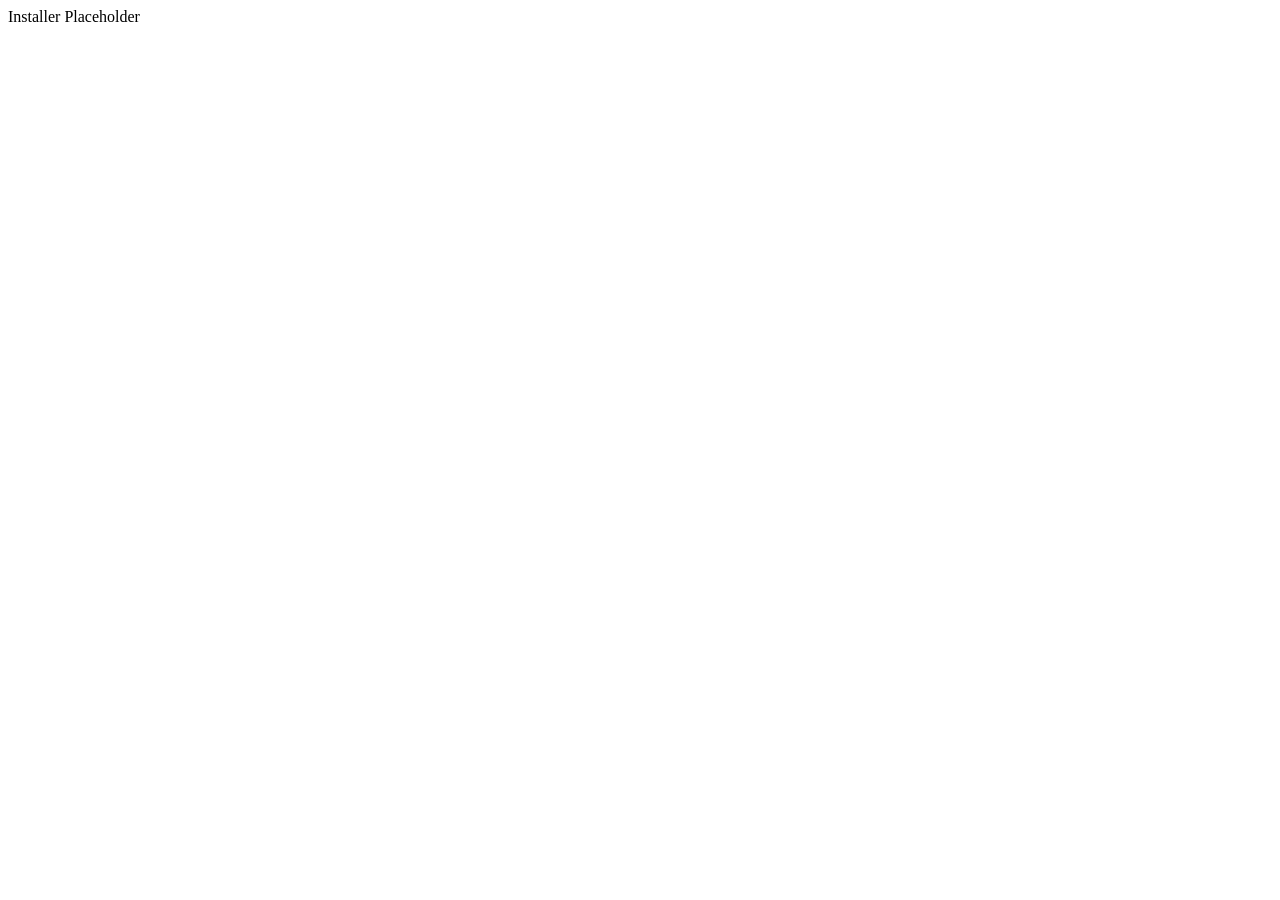
<file: installer/index.html>
<!doctype html>
<html lang="en">
    <head>
        <meta charset="UTF-8">
        <meta name="viewport" content="width=device-width, initial-scale=1.0">
        <title>InfinityCharts FREE Installer</title>
    </head>
    <body>
        Installer Placeholder
    </body>
</html>
</file>
